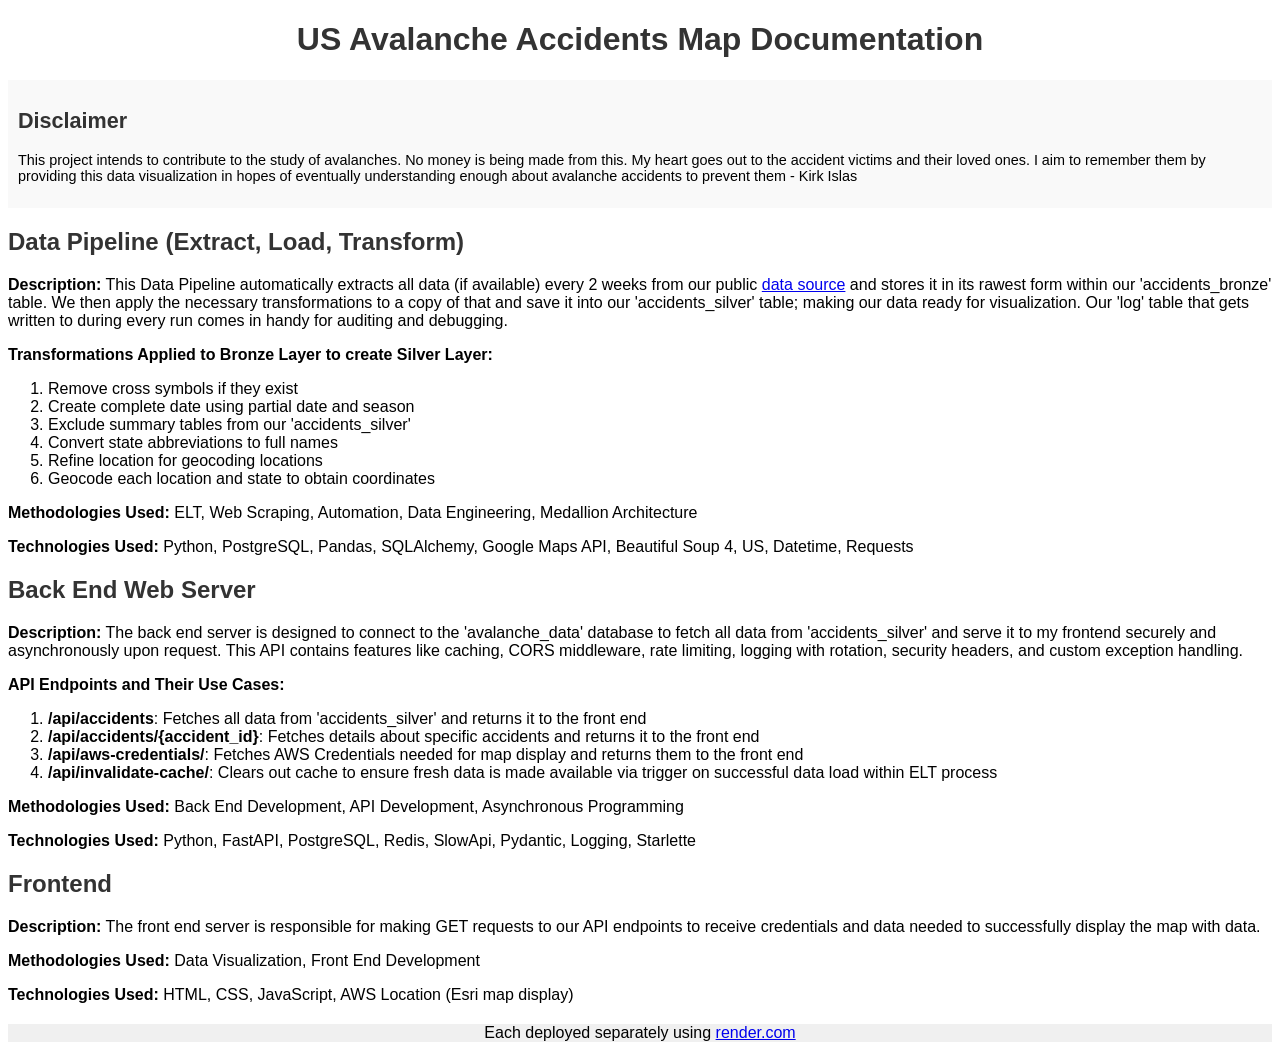
<file: documentation.html>
<!DOCTYPE html>
<html lang="en">
  <head>
    <meta charset="UTF-8" />
    <meta name="viewport" content="width=device-width, initial-scale=1.0" />
    <title>Documentation</title>
    <style>
      body {
        font-family: Arial, sans-serif;
      }
      h1 {
        text-align: center;
        color: #333;
      }
      h2 {
        color: #333;
      }
      section {
        margin: 20px 0;
      }
      .disclaimer {
        background-color: #f9f9f9;
        padding: 10px;
        font-size: 0.9em;
      }
      footer {
        background-color: #f0f0f0;
        text-align: center;
      }
    </style>
  </head>
  <body>
    <header>
      <h1>US Avalanche Accidents Map Documentation</h1>
      <section class="disclaimer">
        <h2>Disclaimer</h2>
        <p>
          This project intends to contribute to the study of avalanches. No
          money is being made from this. My heart goes out to the accident
          victims and their loved ones. I aim to remember them by providing this
          data visualization in hopes of eventually understanding enough about
          avalanche accidents to prevent them - Kirk Islas
        </p>
      </section>
    </header>
    <main>
      <section id="elt">
        <h2>Data Pipeline (Extract, Load, Transform)</h2>
        <p>
          <strong>Description:</strong> This Data Pipeline automatically
          extracts all data (if available) every 2 weeks from our public
          <a href="https://avalanche.org/avalanche-accidents/" target="_blank"
            >data source</a
          >
          and stores it in its rawest form within our 'accidents_bronze' table.
          We then apply the necessary transformations to a copy of that and save
          it into our 'accidents_silver' table; making our data ready for
          visualization. Our 'log' table that gets written to during every run
          comes in handy for auditing and debugging.
        </p>
        <p>
          <strong
            >Transformations Applied to Bronze Layer to create Silver
            Layer:</strong
          >
        </p>
        <ol>
          <li>Remove cross symbols if they exist</li>
          <li>Create complete date using partial date and season</li>
          <li>Exclude summary tables from our 'accidents_silver'</li>
          <li>Convert state abbreviations to full names</li>
          <li>Refine location for geocoding locations</li>
          <li>Geocode each location and state to obtain coordinates</li>
        </ol>
        <p>
          <strong>Methodologies Used:</strong> ELT, Web Scraping, Automation,
          Data Engineering, Medallion Architecture
        </p>
        <p>
          <strong>Technologies Used:</strong> Python, PostgreSQL, Pandas,
          SQLAlchemy, Google Maps API, Beautiful Soup 4, US, Datetime, Requests
        </p>
      </section>

      <section id="backend">
        <h2>Back End Web Server</h2>
        <p>
          <strong>Description:</strong> The back end server is designed to
          connect to the 'avalanche_data' database to fetch all data from
          'accidents_silver' and serve it to my frontend securely and
          asynchronously upon request. This API contains features like caching,
          CORS middleware, rate limiting, logging with rotation, security
          headers, and custom exception handling.
        </p>
        <p><strong>API Endpoints and Their Use Cases:</strong></p>
        <ol>
          <li>
            <strong>/api/accidents</strong>: Fetches all data from
            'accidents_silver' and returns it to the front end
          </li>
          <li>
            <strong>/api/accidents/{accident_id}</strong>: Fetches details about
            specific accidents and returns it to the front end
          </li>
          <li>
            <strong>/api/aws-credentials/</strong>: Fetches AWS Credentials
            needed for map display and returns them to the front end
          </li>
          <li>
            <strong>/api/invalidate-cache/</strong>: Clears out cache to ensure
            fresh data is made available via trigger on successful data load
            within ELT process
          </li>
        </ol>
        <p>
          <strong>Methodologies Used:</strong> Back End Development, API
          Development, Asynchronous Programming
        </p>
        <p>
          <strong>Technologies Used:</strong> Python, FastAPI, PostgreSQL,
          Redis, SlowApi, Pydantic, Logging, Starlette
        </p>
      </section>

      <section id="frontend">
        <h2>Frontend</h2>
        <p>
          <strong>Description:</strong> The front end server is responsible for
          making GET requests to our API endpoints to receive credentials and
          data needed to successfully display the map with data.
        </p>
        <p>
          <strong>Methodologies Used:</strong> Data Visualization, Front End
          Development
        </p>
        <p>
          <strong>Technologies Used:</strong> HTML, CSS, JavaScript, AWS
          Location (Esri map display)
        </p>
      </section>
    </main>
    <footer>
      <p>
        Each deployed separately using
        <a href="https://render.com" target="_blank">render.com</a>
      </p>
    </footer>
  </body>
</html>
</file>
